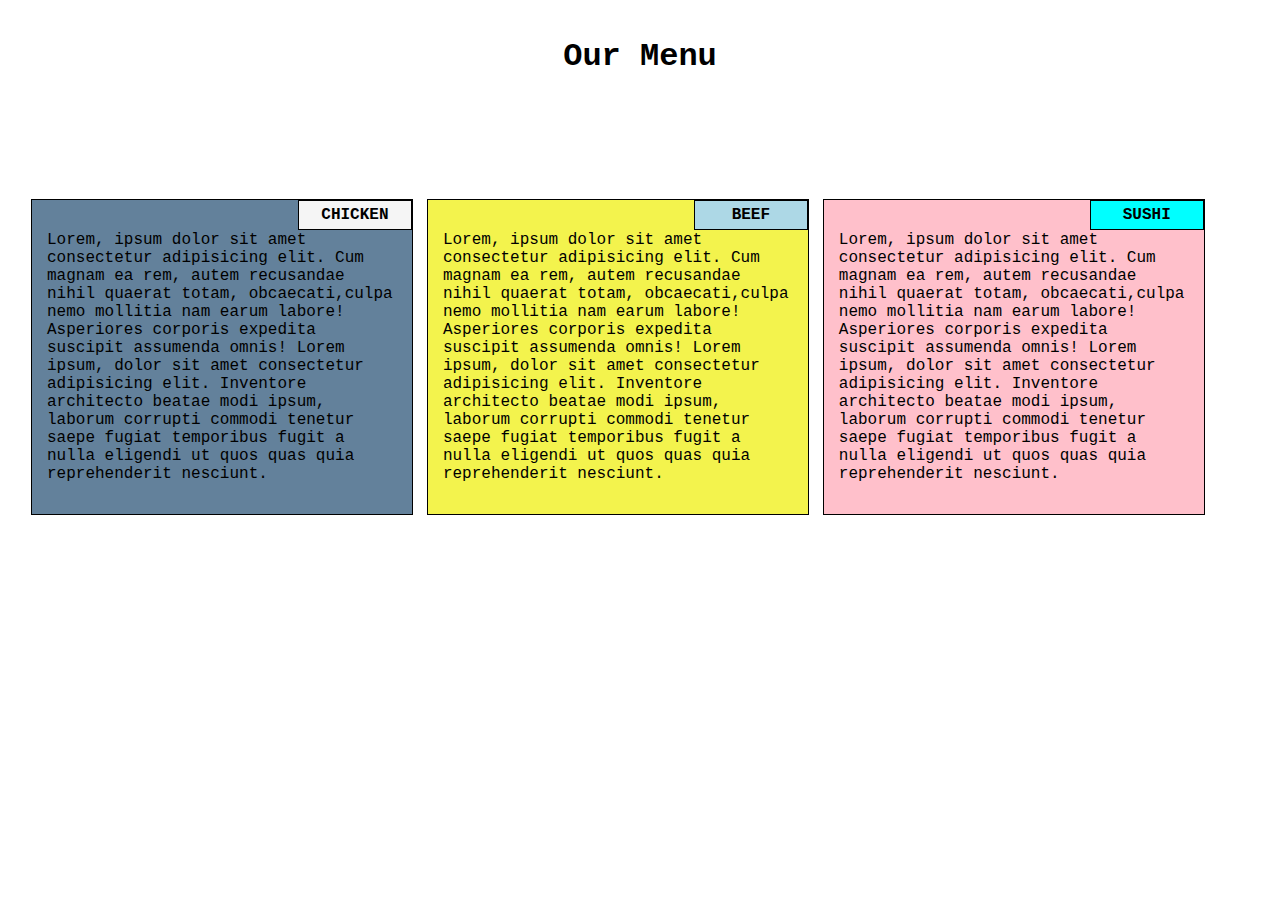
<file: module2-solution/index.html>
<!DOCTYPE html>
<html lang="en">
<head>
    <meta charset="UTF-8">
    <meta name="viewport" content="width=device-width, initial-scale=1.0">
    <link rel="stylesheet" href="style.css">
    <title>Module 2 Assignment </title>
</head>
<body>
    <h1>Our Menu</h1>
    <section>
        <div class="row">
            <div class="object first">
                <span id="chicken">CHICKEN</span>
                <p>
                    Lorem, ipsum dolor sit amet consectetur adipisicing elit. Cum magnam ea rem, autem recusandae nihil quaerat totam, 
                    obcaecati,culpa nemo mollitia nam earum labore! Asperiores corporis expedita suscipit assumenda omnis!
                Lorem ipsum, dolor sit amet consectetur adipisicing elit. Inventore architecto beatae modi ipsum, laborum 
                corrupti commodi tenetur saepe fugiat temporibus fugit a nulla eligendi ut quos quas quia reprehenderit nesciunt.
                </p>
            </div>
            <div class="object second">
                <span id="beef">BEEF</span>
                <p>Lorem, ipsum dolor sit amet consectetur adipisicing elit. Cum magnam ea rem, autem recusandae nihil quaerat totam, 
                    obcaecati,culpa nemo mollitia nam earum labore! Asperiores corporis expedita suscipit assumenda omnis!
                Lorem ipsum, dolor sit amet consectetur adipisicing elit. Inventore architecto beatae modi ipsum, laborum 
                corrupti commodi tenetur saepe fugiat temporibus fugit a nulla eligendi ut quos quas quia reprehenderit nesciunt.</p>
            </div>
            <div class="object third">
                <span id="sushi">SUSHI</span>
                <p>
                    Lorem, ipsum dolor sit amet consectetur adipisicing elit. Cum magnam ea rem, autem recusandae nihil quaerat totam, 
                    obcaecati,culpa nemo mollitia nam earum labore! Asperiores corporis expedita suscipit assumenda omnis!
                Lorem ipsum, dolor sit amet consectetur adipisicing elit. Inventore architecto beatae modi ipsum, laborum 
                corrupti commodi tenetur saepe fugiat temporibus fugit a nulla eligendi ut quos quas quia reprehenderit nesciunt.
                </p>
            </div>
        </div>
    </section>
</body>
</html>
</file>
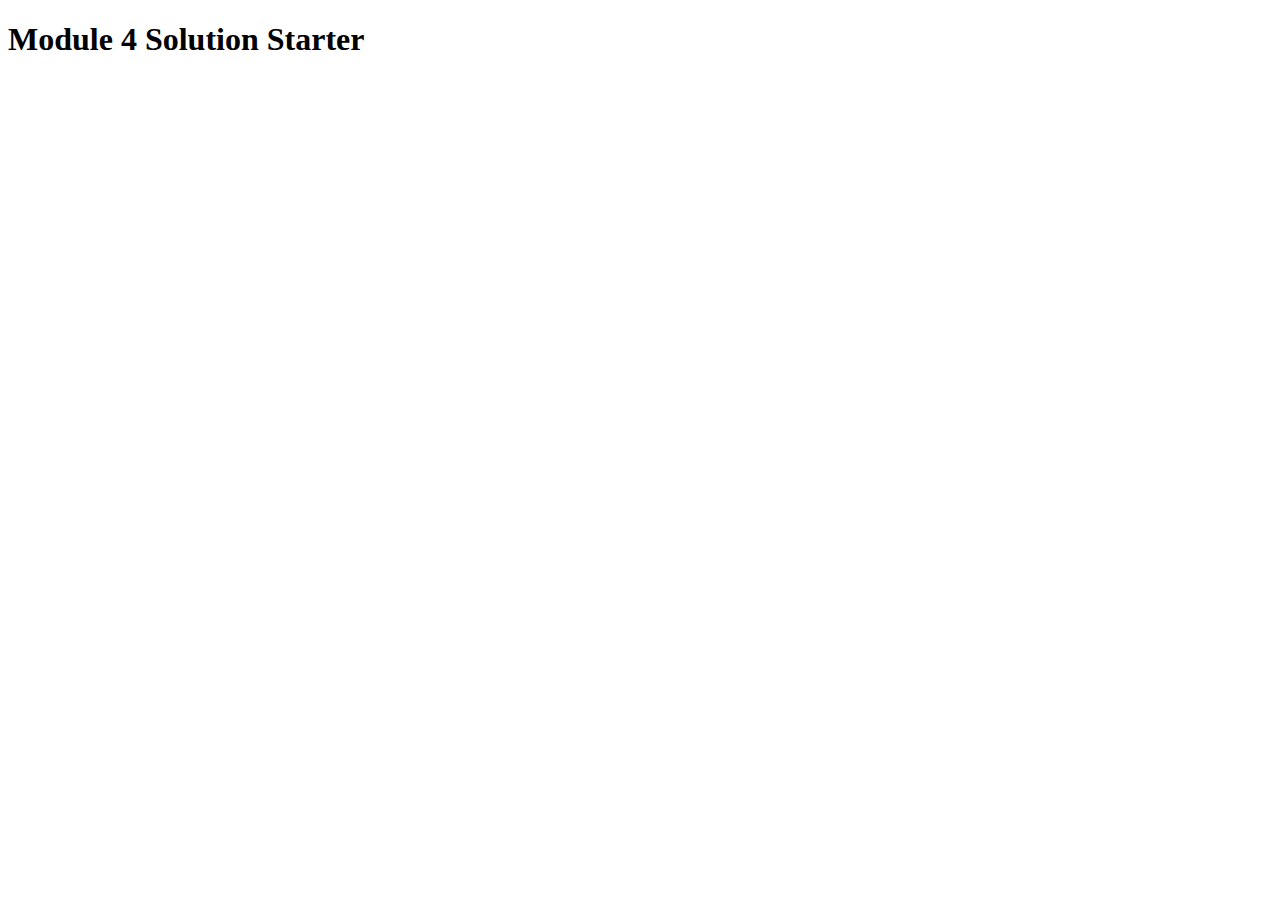
<file: module4-solution/easier/index.html>
<!DOCTYPE html>
<html>
<head>
  <meta charset="utf-8">
  <title>Module 4 Solution Starter</title>
  <script src="SpeakHello.js"></script>
  <script src="SpeakGoodBye.js"></script>
  <script src="script.js"></script>
</head>
<body>
  <h1>Module 4 Solution Starter</h1>
</body>
</html>
</file>
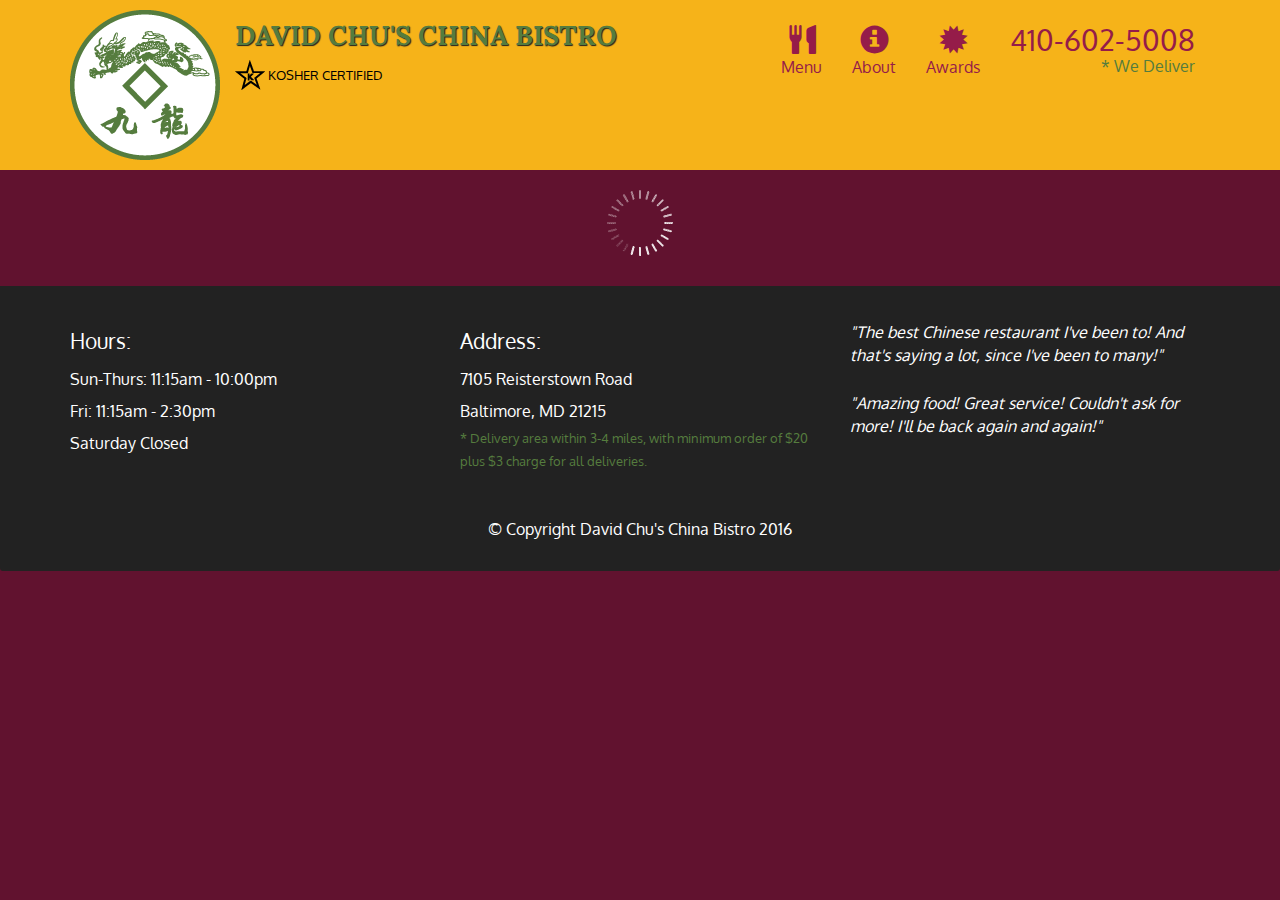
<file: module5-solution/assignment5-solution-starter/index.html>
<!doctype html>
<html lang="en">
  <head>
    <meta charset="utf-8">
    <meta http-equiv="X-UA-Compatible" content="IE=edge">
    <meta name="viewport" content="width=device-width, initial-scale=1">
    <title>David Chu's China Bistro</title>
    <link rel="stylesheet" href="css/bootstrap.min.css">
    <link rel="stylesheet" href="css/styles.css">
    <link href='https://fonts.googleapis.com/css?family=Oxygen:400,300,700' rel='stylesheet' type='text/css'>
    <link href='https://fonts.googleapis.com/css?family=Lora' rel='stylesheet' type='text/css'>
  </head>
<body>
  <header>
    <nav id="header-nav" class="navbar navbar-default">
      <div class="container">
        <div class="navbar-header">
          <a href="index.html" class="pull-left visible-md visible-lg">
            <div id="logo-img" alt="Logo image"></div>
          </a>

          <div class="navbar-brand">
            <a href="index.html"><h1>David Chu's China Bistro</h1></a>
            <p>
              <img src="images/star-k-logo.png" alt="Kosher certification">
              <span>Kosher Certified</span>
            </p>
          </div>

          <button id="navbarToggle" type="button" class="navbar-toggle collapsed" data-toggle="collapse" data-target="#collapsable-nav" aria-expanded="false">
            <span class="sr-only">Toggle navigation</span>
            <span class="icon-bar"></span>
            <span class="icon-bar"></span>
            <span class="icon-bar"></span>
          </button>
        </div>
        
        <div id="collapsable-nav" class="collapse navbar-collapse">
           <ul id="nav-list" class="nav navbar-nav navbar-right">
            <li id="navHomeButton" class="visible-xs active">
              <a href="index.html">
                <span class="glyphicon glyphicon-home"></span> Home</a>
            </li>
            <li id="navMenuButton">
              <a href="#" onclick="$dc.loadMenuCategories();">
                <span class="glyphicon glyphicon-cutlery"></span><br class="hidden-xs"> Menu</a>
            </li>
            <li>
              <a href="#">
                <span class="glyphicon glyphicon-info-sign"></span><br class="hidden-xs"> About</a>
            </li>
            <li>
              <a href="#">
                <span class="glyphicon glyphicon-certificate"></span><br class="hidden-xs"> Awards</a>
            </li>
            <li id="phone" class="hidden-xs">
              <a href="tel:410-602-5008">
                <span>410-602-5008</span></a><div>* We Deliver</div>
            </li>
          </ul><!-- #nav-list -->
        </div><!-- .collapse .navbar-collapse -->
      </div><!-- .container -->
    </nav><!-- #header-nav -->
  </header>

  <div id="call-btn" class="visible-xs">
    <a class="btn" href="tel:410-602-5008">
    <span class="glyphicon glyphicon-earphone"></span>
    410-602-5008
    </a>
  </div>
  <div id="xs-deliver" class="text-center visible-xs">* We Deliver</div>

  <div id="main-content" class="container"></div>

  <footer class="panel-footer">
    <div class="container">
      <div class="row">
        <section id="hours" class="col-sm-4">
          <span>Hours:</span><br>
          Sun-Thurs: 11:15am - 10:00pm<br>
          Fri: 11:15am - 2:30pm<br>
          Saturday Closed
          <hr class="visible-xs">
        </section>
        <section id="address" class="col-sm-4">
          <span>Address:</span><br>
          7105 Reisterstown Road<br>
          Baltimore, MD 21215
          <p>* Delivery area within 3-4 miles, with minimum order of $20 plus $3 charge for all deliveries.</p>
          <hr class="visible-xs">
        </section>
        <section id="testimonials" class="col-sm-4">
          <p>"The best Chinese restaurant I've been to! And that's saying a lot, since I've been to many!"</p>
          <p>"Amazing food! Great service! Couldn't ask for more! I'll be back again and again!"</p>
        </section>
      </div>
      <div class="text-center">&copy; Copyright David Chu's China Bistro 2016</div>
    </div>
  </footer>

  <!-- jQuery (Bootstrap JS plugins depend on it) -->
  <script src="js/jquery-2.1.4.min.js"></script>
  <script src="js/bootstrap.min.js"></script>
  <script src="js/ajax-utils.js"></script>
  <script src="js/script.js"></script>
</body>
</html>
</file>
<file: module2-solution/style.css>
* {
    box-sizing:border-box;
    font-family:'Courier New', Courier, monospace;
}
h1{
    text-align: center;
    /* font-size:75%; */
    margin-top:3%;
}
section{
    padding: 1em;
}
.object{
    position: relative;
    float:left;
    width:31%;
    height:50%;
    margin:7px;
    padding:15px;
    margin-top:7%;
    border: 1px solid black;
   
}
.first{
    background-color: rgb(99, 129, 155);
}
.second{
    background-color: rgb(243, 243, 77);
}
.third{
    background-color: pink;
}
span{
    position:absolute;
    right:0px;
    top:0px;
    width:30%;
    border:1px solid black;
    padding:5px;
    text-align:center;
    font-weight: bold;
    /* font-size:25%; */
}
#chicken{
    background-color:whitesmoke;
}
#beef{
    background-color:lightblue;
}
#sushi{
    background-color:cyan;
}

/* Code for Responsive Design for both Tablet and mobile devices*/

@media (min-width: 768px) and (max-width: 991px) {
    .first, .second{
        position: relative;
        float:left;
        width:46.5%;
        height:5%;
        margin:10px;
        margin-top:5%;
       
    }
    .third{
        width:97%;
    }
    #sushi{
        width:20%;
    }
}

@media (max-width: 767px){
 .object{
    width:100%;
    margin:15px;
 }
}
</file>
<file: module5-solution/assignment5-solution-starter/css/styles.css>
body {
  font-size: 16px;
  color: #fff;
  background-color: #61122f;
  font-family: 'Oxygen', sans-serif;
}

/** HEADER **/
#header-nav {
  background-color: #f6b319;
  border-radius: 0;
  border: 0;
}

#logo-img {
  background: url('../images/restaurant-logo_large.png') no-repeat;
  width: 150px;
  height: 150px;
  margin: 10px 15px 10px 0;
}

.navbar-brand {
  padding-top: 25px;
}
.navbar-brand h1 { /* Restaurant name */
  font-family: 'Lora', serif;
  color: #557c3e;
  font-size: 1.5em;
  text-transform: uppercase;
  font-weight: bold;
  text-shadow: 1px 1px 1px #222;
  margin-top: 0;
  margin-bottom: 0;
  line-height: .75;
}
.navbar-brand a:hover, .navbar-brand a:focus {
  text-decoration: none;
}
.navbar-brand p { /* Kosher cert */
  color: #000;
  text-transform: uppercase;
  font-size: .7em;
  margin-top: 15px;
}
.navbar-brand p span { /* Star-K */
  vertical-align: middle;
}

#nav-list {
  margin-top: 10px;
}
#nav-list a {
  color: #951C49;
  text-align: center;
}
#nav-list a:hover {
  background: #E7E7E7;
}
#nav-list a span {
  font-size: 1.8em;
}

#phone {
  margin-top: 5px;
}
#phone a { /* Phone number */
  text-align: right;
  padding-bottom: 0;
}
#phone div { /* We Deliver */
  color: #557c3e;
  text-align: right;
  padding-right: 15px;
}

.navbar-header button.navbar-toggle, .navbar-header .icon-bar {
  border: 1px solid #61122f;
}
.navbar-header button.navbar-toggle {
  clear: both;
  margin-top: -30px;
}
/* END HEADER */

/* FOOTER */
.panel-footer {
  margin-top: 30px;
  padding-top: 35px;
  padding-bottom: 30px;
  background-color: #222;
  border-top: 0;
}
.panel-footer div.row {
  margin-bottom: 35px;
}
#hours, #address {
  line-height: 2;
}
#hours > span, #address > span {
  font-size: 1.3em;
}
#address p {
  color: #557c3e;
  font-size: .8em;
  line-height: 1.8;
}
#testimonials {
  font-style: italic;
}
#testimonials p:nth-child(2) {
  margin-top: 25px;
}
/* END FOOTER */



/* HOME PAGE */
.container .jumbotron {
  box-shadow: 0 0 50px #3F0C1F;
  border: 2px solid #3F0C1F;
}

#menu-tile, #specials-tile, #map-tile {
  height: 250px;
  width: 100%;
  margin-bottom: 15px;
  position: relative;
  border: 2px solid #3F0C1F;
  overflow: hidden;
}
#menu-tile:hover, #specials-tile:hover, #map-tile:hover {
  box-shadow: 0 1px 5px 1px #cccccc;
}
#menu-tile {
  background: url('../images/menu-tile.jpg') no-repeat;
  background-position: center;
}
#specials-tile {
  background: url('../images/specials-tile.jpg') no-repeat;
  background-position: center;
}
#menu-tile span, #specials-tile span, #map-tile span {
  position: absolute;
  bottom: 0;
  right: 0;
  width: 100%;
  text-align: center;
  font-size: 1.6em;
  text-transform: uppercase;
  background-color: #000;
  color: #fff;
  opacity: .8;
}
/* END HOME PAGE */

/* MENU CATEGORIES PAGE */
.category-tile { 
  position: relative;
  border: 2px solid #3F0C1F;
  overflow: hidden;
  width: 200px;
  height: 200px;
  margin: 0 auto 15px;
}
.category-tile span {
  position: absolute;
  bottom: 0;
  right: 0;
  width: 100%;
  text-align: center;
  font-size: 1.2em;
  text-transform: uppercase;
  background-color: #000;
  color: #fff;
  opacity: .8;
}
.category-tile:hover {
  box-shadow: 0 1px 5px 1px #cccccc;
}

#menu-categories-title + div {
  margin-bottom: 50px;
}
/* END MENU CATEGORIES PAGE */

/* SINGLE CATEGORY PAGE */
.menu-item-tile {
  margin-bottom: 25px;
}
.menu-item-tile hr {
  width: 80%;
}
.menu-item-tile .menu-item-price {
  font-size: 1.1em;
  text-align: right;
  margin-top: -15px;
  margin-right: -15px;
}
.menu-item-tile .menu-item-price span {
  font-size: .6em;
}
.menu-item-photo {
  position: relative;
  border: 2px solid #3F0C1F; 
  overflow: hidden;
  padding: 0;
  margin-right: -15px;
  margin-left: auto;
  margin-bottom: 20px;
  max-width: 250px;
}
.menu-item-photo div {
  position: absolute;
  bottom: 0;
  right: 0;
  width: 80px;
  background-color: #557c3e;
  text-align: center;
}
.menu-item-description {
  padding-right: 30px;
}
h3.menu-item-title {
  margin: 0 0 10px;
}
.menu-item-details {
  font-size: .9em;
  font-style: italic;
}
/* END SINGLE CATEGORY PAGE */


/********** Large devices only **********/
@media (min-width: 1200px) {
  .container .jumbotron {
    background: url('../images/jumbotron_1200.jpg') no-repeat;
    height: 675px;
  }
}

/********** Medium devices only **********/
@media (min-width: 992px) and (max-width: 1199px) {
  /* Header */
  #logo-img {
    background: url('../images/restaurant-logo_medium.png') no-repeat;
    width: 100px;
    height: 100px;
    margin: 5px 5px 5px 0;
  }
  /* End Header */

  /* Home Page */
  .container .jumbotron {
    background: url('../images/jumbotron_992.jpg') no-repeat;
    height: 558px;
  }
  /* End Home Page */
}

/********** Small devices only **********/
@media (min-width: 768px) and (max-width: 991px) {
  /* Home Page */
  .container .jumbotron {
    background: url('../images/jumbotron_768.jpg') no-repeat;
    height: 432px;
  }
  /* End Home Page */
}

/********** Extra small devices only **********/
@media (max-width: 767px) {
  /* Header */
  .navbar-brand {
    padding-top: 10px;
    height: 80px;
  }
  .navbar-brand h1 { /* Restaurant name */
    padding-top: 10px;
    font-size: 5vw; /* 1vw = 1% of viewport width */
  }
  .navbar-brand p { /* Kosher cert */
    font-size: .6em;
    margin-top: 12px;
  }
  .navbar-brand p img { /* Star-K */
    height: 20px;
  }

  #collapsable-nav a { /* Collapsed nav menu text */
    font-size: 1.2em;
  }
  #collapsable-nav a span { /* Collapsed nav menu glyph */
    font-size: 1em;
    margin-right: 5px;
  }

  #call-btn > a {
    font-size: 1.5em;
    display: block;
    margin: 0 20px;
    padding: 10px;
    border: 2px solid #fff;
    background-color: #f6b319;
    color: #951c49;
  }
  #xs-deliver {
    margin-top: 5px;
    font-size: .7em;
    letter-spacing: .1em;
    text-transform: uppercase;
  }
  /* End Header */

  /* Footer */
  .panel-footer section {
    margin-bottom: 30px;
    text-align: center;
  }
  .panel-footer section:nth-child(3) {
    margin-bottom: 0; /* margin already exists on the whole row */
  }
  .panel-footer section hr {
    width: 50%;
  }
  /* End Footer */

  /* Home Page */
  .container .jumbotron {
    margin-top: 30px;
    padding: 0;
  }
  #menu-tile, #specials-tile {
    width: 360px;
    margin: 0 auto 15px;
  }

  .menu-item-photo {
    margin-right: auto;
  }
  .menu-item-tile .menu-item-price {
    text-align: center;
  }
  .menu-item-description {
    text-align: center;;
  }
}


/********** Super extra small devices Only :-) (e.g., iPhone 4) **********/
@media (max-width: 479px) {
  /* Header */
  .navbar-brand h1 { /* Restaurant name */
    padding-top: 5px;
    font-size: 6vw;
  }
  /* End Header */
  
  /* Home page */
  #menu-tile, #specials-tile {
    width: 280px;
    margin: 0 auto 15px;
  }

  .col-xxs-12 {
    position: relative;
    min-height: 1px;
    padding-right: 15px;
    padding-left: 15px;
    float: left;
    width: 100%;
  }
}
</file>
